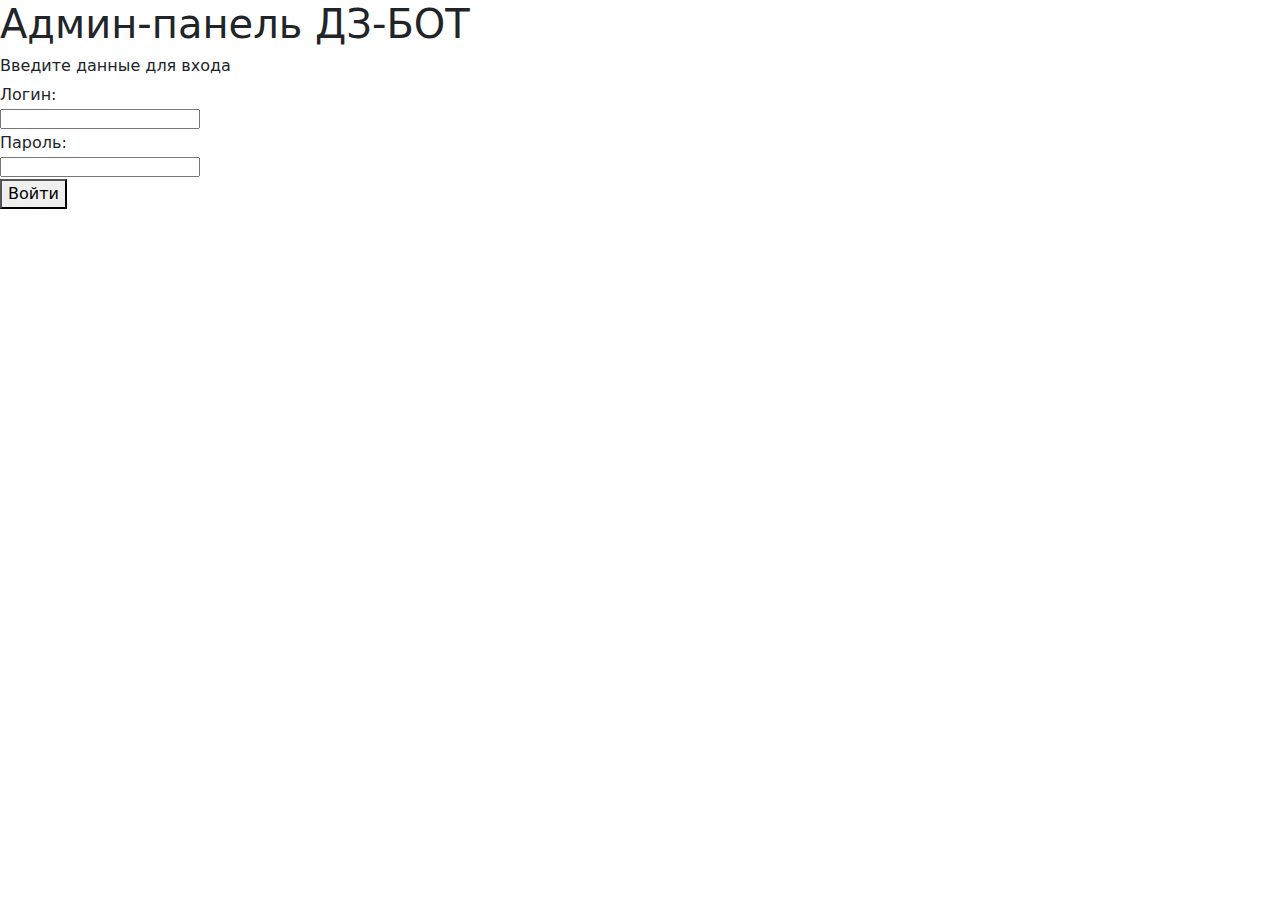
<file: index.html>
<!DOCTYPE html>
<html>
    <head>

        <title>Заголовок супер сайта</title>

        <link rel="stylesheet" href="https://cdn.jsdelivr.net/npm/bootstrap@5.3.1/dist/css/bootstrap.min.css">
        <link rel="stylesheet" href="stylefile.css">
    </head>

    <body>
        <h1>Админ-панель ДЗ-БОТ</h1>

        <h6>Введите данные для входа</h2>
        
        <div>Логин:</div> <div><input type="text" id = "loginput"></div> 
        <div>Пароль:</div> <div><input type="text" id = "passwinput"></div>


        <script src="app.js"></script>

        <button onclick="get_login()">Войти</button>


        
    
    </body>


</html>
</file>
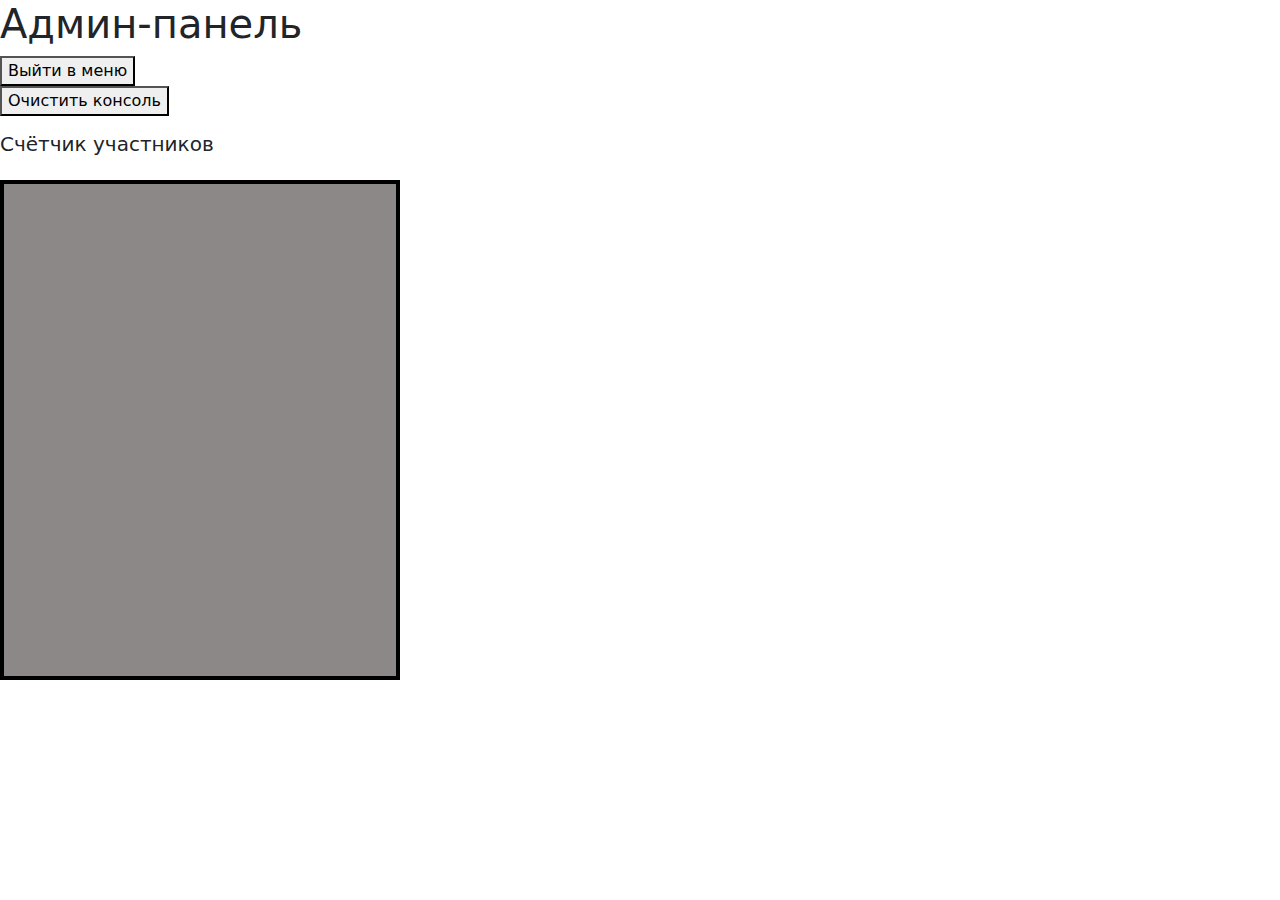
<file: memberscount.html>
<!DOCTYPE html>
<html>
    <head>
        <meta name="viewport" content="width=device-width, initial-scale=1">

        <title>Заголовок супер сайта</title>

        <link rel="stylesheet" href="https://cdn.jsdelivr.net/npm/bootstrap@5.3.1/dist/css/bootstrap.min.css">
        <link rel="stylesheet" href="memberstyle.css">
        
        <script defer src="https://pyscript.net/alpha/pyscript.js"></script>

        
    </head>

    <body>
        <h1>Админ-панель</h1>

        

        <fieldset class = 'gayyy' id = "bebra" style="color: black;" style="overflow-y:scroll"><ul id = "names-list"></ul>
        </fieldset>
        <!-- <style>
            body{
              border: 2px solid #000000;
        }
            p{
              text-indent: 30px;
              border: 2px solid #020202;
              padding: 10px 20px 10px 20px;
              margin: 20px auto;
              width: 400px;
        }
        </style> -->

        <!-- <script>
            // Определение функции для выполнения GET-запроса
            function getData() {
              fetch('/get_data')  // Здесь должен быть URL вашего серверного скрипта
                .then(response => response.json())
                .then(data => {
                  const container = document.querySelector('#bebra');
          
                  // Очистка содержимого контейнера
                  container.innerHTML = '';
          
                  // Построчное добавление данных внутри рамки fieldset
                  data.data.forEach(row => {
                    const p = document.createElement('p');
                    p.textContent = `Name: ${row[0]}`;
                    container.appendChild(p);
                  });
                });
            }
          
            // Выполнение функции getData() при загрузке страницы
            window.addEventListener('load', getData);
        </script> -->


        <button onclick="leave_back_menu()">Выйти в меню</button>

        <p><button class = "buff" onclick="clear_cmd()">Очистить консоль</button></p>

        <h5>Cчётчик участников</h5>


        <script src="app.js"></script>
        

        

        

    </body>


</html>
</file>
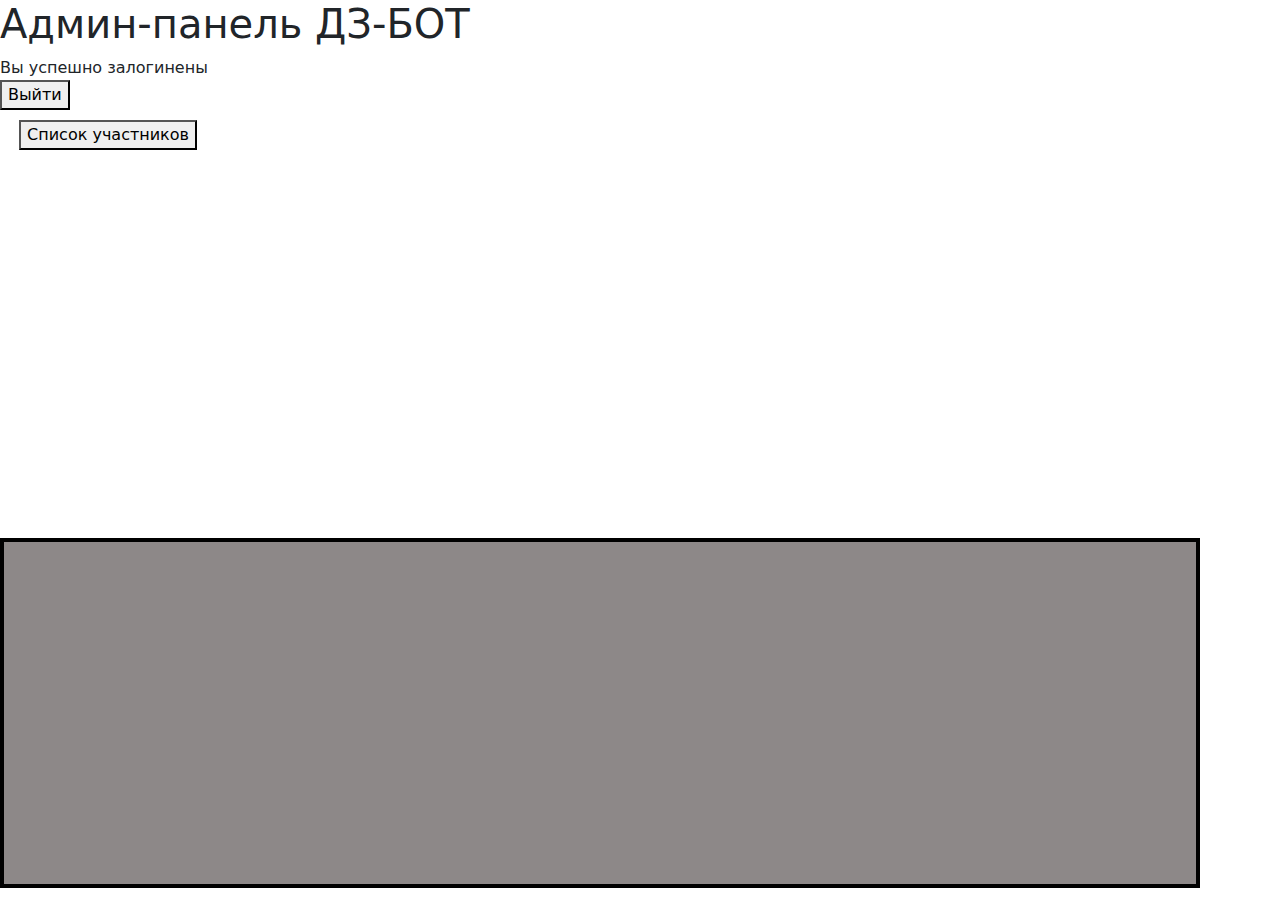
<file: panel.html>
<!DOCTYPE html>
<html>
    <head>
        <meta name="viewport" content="width=device-width, initial-scale=1">

        <title>Заголовок супер сайта ДЗ-БОТ</title>

        <link rel="stylesheet" href="https://cdn.jsdelivr.net/npm/bootstrap@5.3.1/dist/css/bootstrap.min.css">
        <link rel="stylesheet" href="stylefile.css">

        
        
        
    </head>

    <body>
        <h1>Админ-панель ДЗ-БОТ</h1>

        <div id = 'yt'>Вы успешно залогинены</div>

        <fieldset class = 'gayy' id = "bebra" style="color: black;" style="overflow-y:scroll"></fieldset>
        <!-- <style>
            body{
              border: 2px solid #000000;
        }
            p{
              text-indent: 30px;
              border: 2px solid #020202;
              padding: 10px 20px 10px 20px;
              margin: 20px auto;
              width: 400px;
        }
        </style> -->


        <button onclick="leave_back()">Выйти</button>

        <p><button class = "members_button" onclick="redirect_member()">Cписок участников</button></p>

        <!-- <p><button class = "buff" onclick="clear_cmd()">Очистить консоль</button></p> -->


        <script src="app.js"></script>
        

        

        



        
    
    </body>


</html>
</file>
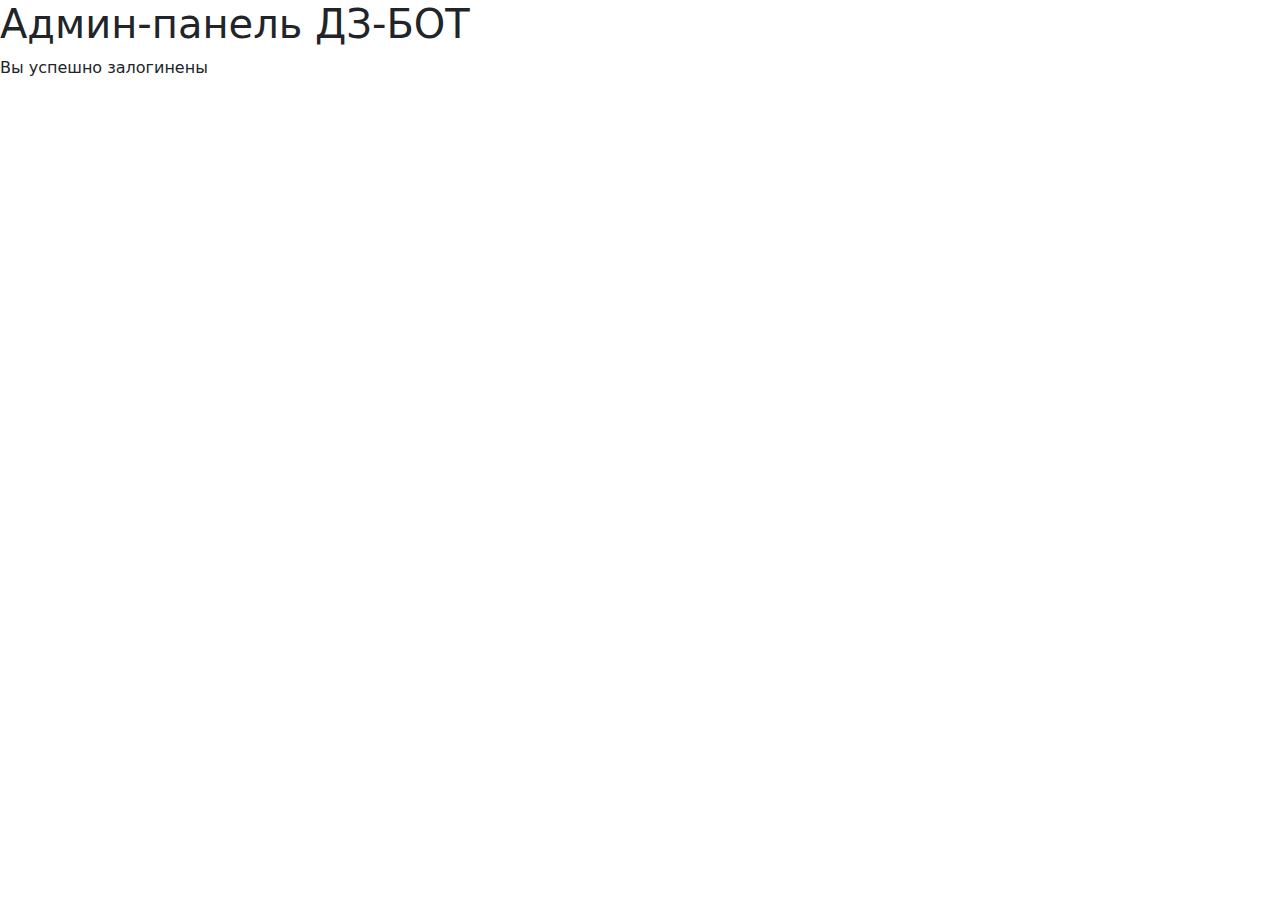
<file: panel1.html>
<!DOCTYPE html>
<html>
    <head>

        <title>Заголовок супер сайта</title>

        <link rel="stylesheet" href="https://cdn.jsdelivr.net/npm/bootstrap@5.3.1/dist/css/bootstrap.min.css">
        <link rel="stylesheet" href="stylefile.css">
    </head>

    <body>
        <h1>Админ-панель ДЗ-БОТ</h1>

        <div>Вы успешно залогинены</div>


        <script src="app.js"></script>

        


        
    
    </body>


</html>
</file>
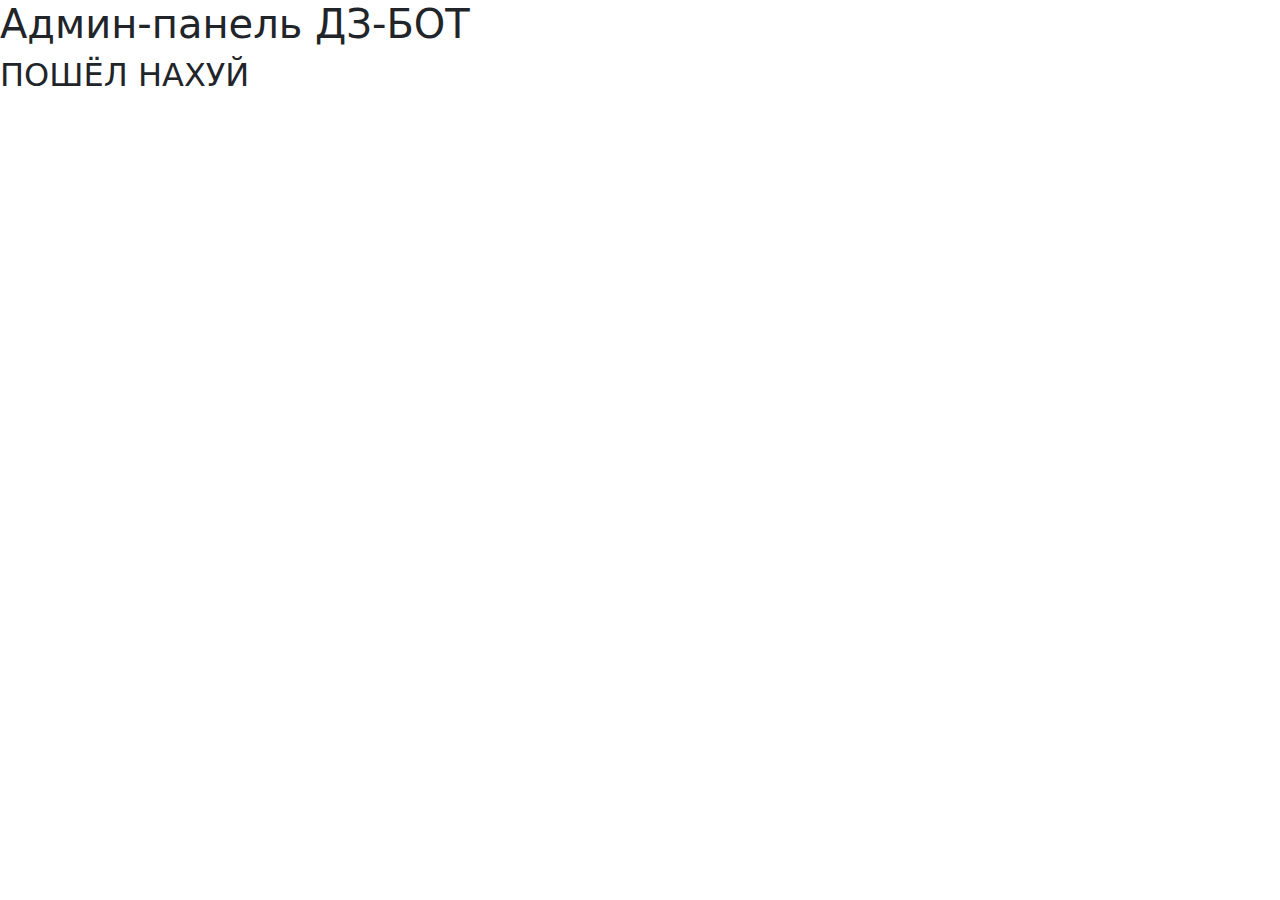
<file: panel2.html>
<!DOCTYPE html>
<html>
    <head>

        <title>Заголовок супер сайта</title>

        <link rel="stylesheet" href="https://cdn.jsdelivr.net/npm/bootstrap@5.3.1/dist/css/bootstrap.min.css">
        <link rel="stylesheet" href="stylefile.css">
    </head>

    <body>
        <h1>Админ-панель ДЗ-БОТ</h1>

        <h2>ПОШЁЛ НАХУЙ</h2>


        <script src="app.js"></script>

        


        
    
    </body>


</html>
</file>
<file: stylefile.css>
.btn-outline-primary{
    color: red;
    border-color: red;
}

.btn-outline-primary:hover{
    color: white;
    background-color: red !important;
}

input {width: 200px; height: 20px;}



/* .gayy{
    text-indent: 30px;
    border: 2px solid #020202;
    margin: 20px auto;
    width: 400px;
    height: 500px;
} */

fieldset{
    width: 1200px;
    height: 350px;
    content: 'Z u nerterojrojt<br/>Hohmgo';
    position: absolute;
    top: 538px;
    left: 0;
    right: 0px;
    bottom: 0;
    border: 4px solid rgb(0, 0, 0);
    background-color: rgb(141, 136, 136);
  }

.buff{
    position:absolute;
    top: 507px;
    right:1083px;
}

.members_button{
    position:absolute;
    top: 120px;
    right:1083px;
}

.gayy{

    overflow-y: scroll;
}
</file>
<file: memberstyle.css>
fieldset{
    width: 400px;
    height: 500px;
    content: 'Z u nerterojrojt<br/>Hohmgo';
    position: absolute;
    top: 180px;
    left: 0;
    right: 0px;
    bottom: 0;
    border: 4px solid rgb(0, 0, 0);
    background-color: rgb(141, 136, 136);
  }

.gayyy{

    overflow-y: scroll;
}
</file>
